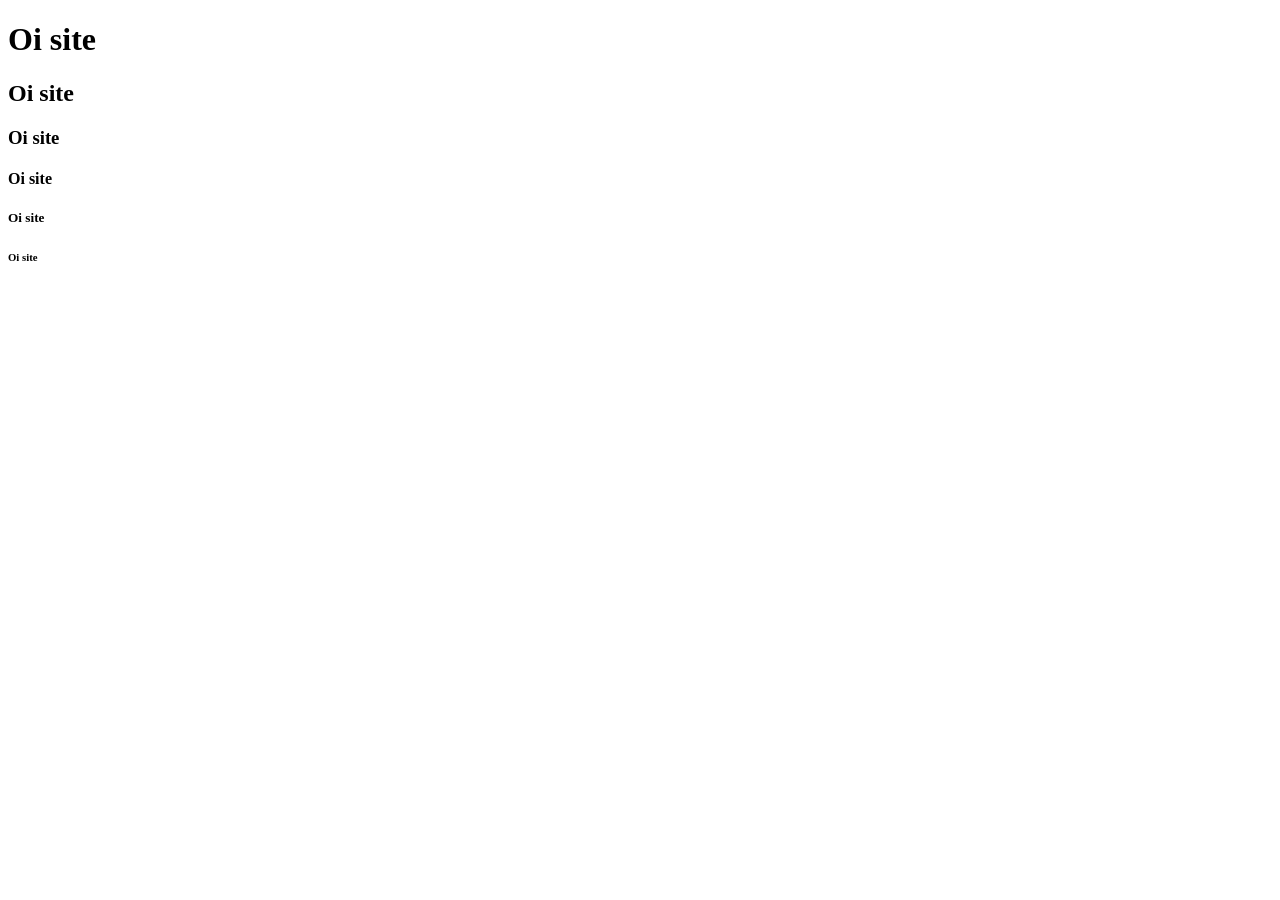
<file: Html/index.html>
<!DOCTYPE html>
<html lang="pt-br">
<head>
    <meta charset="UTF-8">
    <meta http-equiv="X-UA-Compatible" content="IE=edge">
    <meta name="viewport" content="width=device-width, initial-scale=1.0">
    <title>Document</title>
</head>
<body>
    <h1>Oi site</h1>
    <h2>Oi site</h2>
    <h3>Oi site</h3>
    <h4>Oi site</h4>
    <h5>Oi site</h5>
    <h6>Oi site</h6>
</body>
</html>
</file>
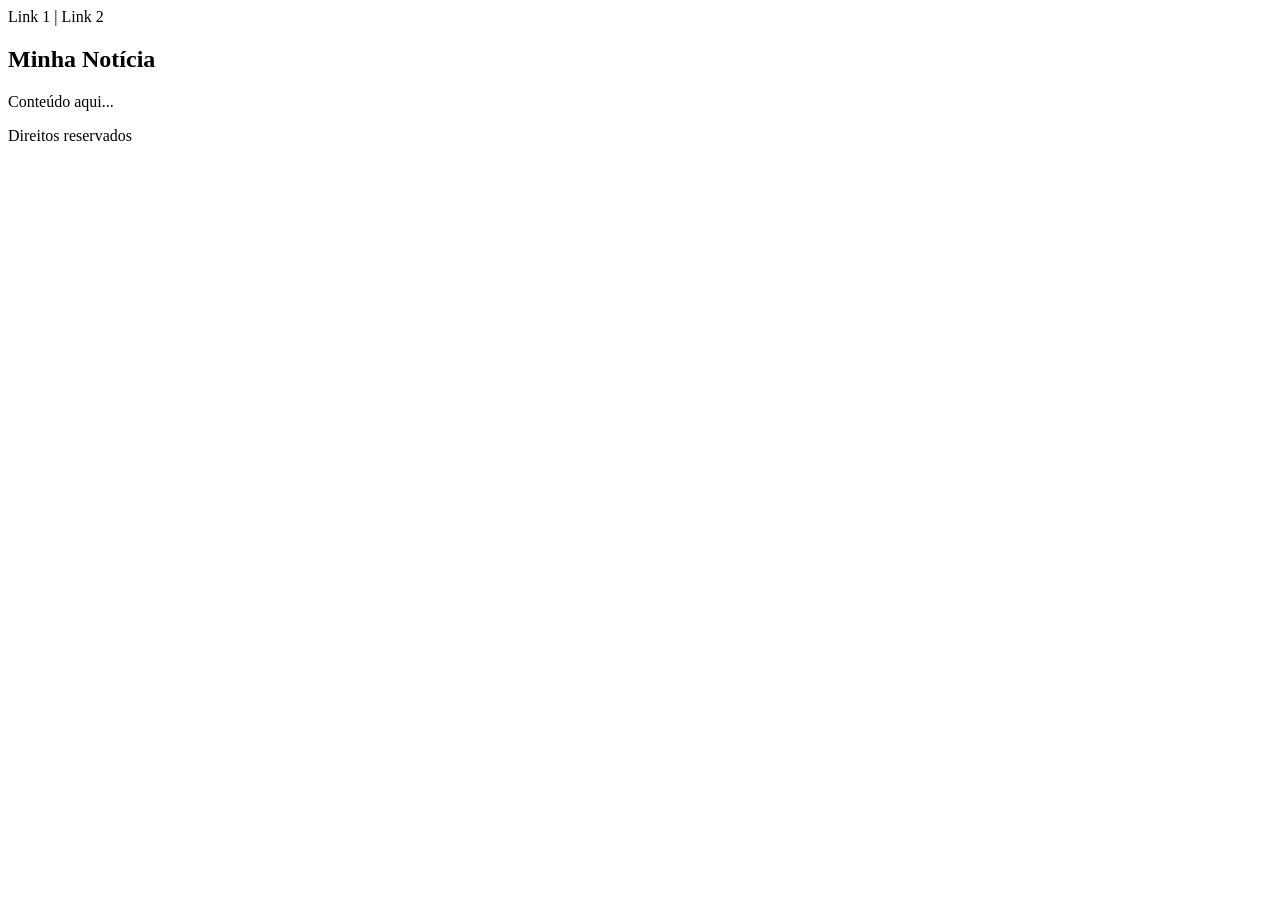
<file: Html/exemplo01.html>
<!DOCTYPE html>
<html lang="pt-BR">
<body>

    <header>
      <nav>Link 1 | Link 2</nav>
    </header>
   
    <main>
<article>
    <h1>Minha Notícia</h1>
    <p>Conteúdo aqui...</p>
</article>
    </main>
   
  <footer>Direitos reservados</footer>

</body>
</html>
</file>
